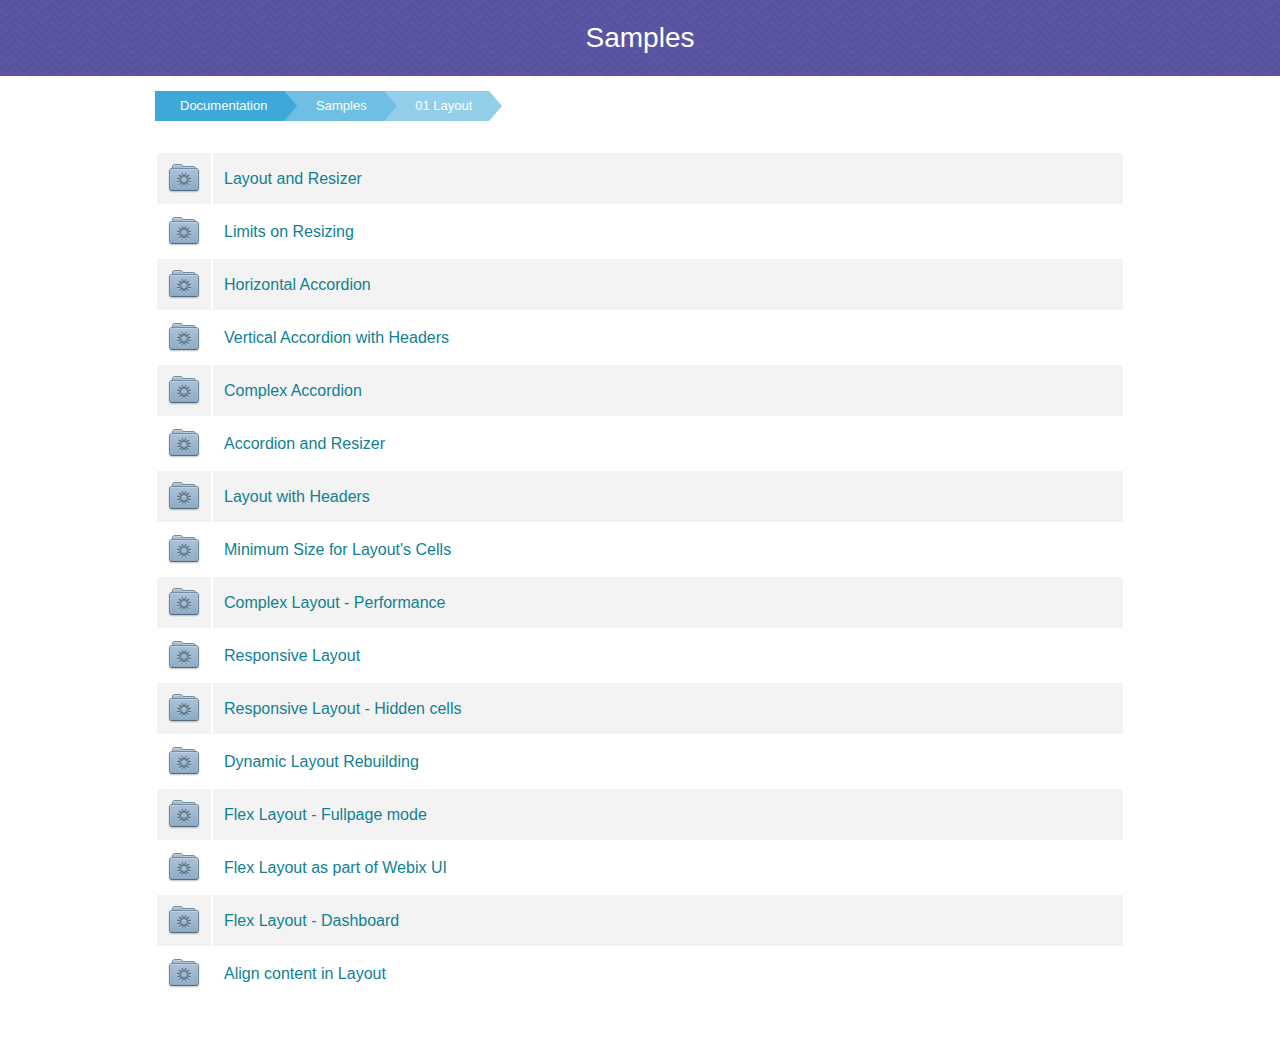
<file: DotNetCoreExample/DotNetCoreExample/wwwroot/webix/v4.0.16/samples/01_layout/index.html>
<!doctype html>
<html>
	<head>
		<link rel="stylesheet" type="text/css" href="../common/docs.css">
		<meta http-equiv="Content-Type" content="text/html; charset=utf-8">
		<meta name="viewport" content="initial-scale = 1.0" />
		<link href="/assets/favicon.ico" rel="shortcut icon" />
		<title>Webix Samples : layout</title>
	</head>
<body>
	<div class='abstop_header'>
		<div class='content_area'>
		&nbsp;
		</div>
	</div>
	<div class="page_header">
		<div class='page_inner_header'>
			<a href='http://webix.com'><div class='top_webix_logo'></div></a>
			Samples
		</div>
	</div>

	<div class="page_space">
	<div class="webixdoc_page webixdoc_start">
		<div id="webixContent" class='webixdoc_content'>
			<div class="webixdoc_content_inner">
				<div class="webixdoc_breadcrumb nav_breadcrumb">
					<a href="http://docs.webix.com/" class="webixdoc_back">Documentation</a>
					<a href="../index.html" class="webixdoc_back">Samples</a>
					<a href='../index.html' class='webixdoc_back'>01 Layout</a>
				</div>
				<table class='nav_table'>
								<tr>
				<td style='width:30px;'>
					<a href='01_resizer.html'><div class='nav_folder_img'>&nbsp;</div></a>
				</td><td> <a href='01_resizer.html'>Layout and Resizer</a> </td>
			</tr>
			<tr>
				<td style='width:30px;'>
					<a href='02_resize_limit.html'><div class='nav_folder_img'>&nbsp;</div></a>
				</td><td> <a href='02_resize_limit.html'>Limits on Resizing</a> </td>
			</tr>
			<tr>
				<td style='width:30px;'>
					<a href='03_header.html'><div class='nav_folder_img'>&nbsp;</div></a>
				</td><td> <a href='03_header.html'>Horizontal Accordion</a> </td>
			</tr>
			<tr>
				<td style='width:30px;'>
					<a href='04_header_vertical.html'><div class='nav_folder_img'>&nbsp;</div></a>
				</td><td> <a href='04_header_vertical.html'>Vertical Accordion with Headers</a> </td>
			</tr>
			<tr>
				<td style='width:30px;'>
					<a href='05_header_complex.html'><div class='nav_folder_img'>&nbsp;</div></a>
				</td><td> <a href='05_header_complex.html'>Complex Accordion</a> </td>
			</tr>
			<tr>
				<td style='width:30px;'>
					<a href='06_header_resize.html'><div class='nav_folder_img'>&nbsp;</div></a>
				</td><td> <a href='06_header_resize.html'>Accordion and Resizer</a> </td>
			</tr>
			<tr>
				<td style='width:30px;'>
					<a href='07_header_all.html'><div class='nav_folder_img'>&nbsp;</div></a>
				</td><td> <a href='07_header_all.html'>Layout with Headers</a> </td>
			</tr>
			<tr>
				<td style='width:30px;'>
					<a href='08_min_size.html'><div class='nav_folder_img'>&nbsp;</div></a>
				</td><td> <a href='08_min_size.html'>Minimum Size for Layout's Cells</a> </td>
			</tr>
			<tr>
				<td style='width:30px;'>
					<a href='10_performance.html'><div class='nav_folder_img'>&nbsp;</div></a>
				</td><td> <a href='10_performance.html'>Complex Layout - Performance</a> </td>
			</tr>
			<tr>
				<td style='width:30px;'>
					<a href='11_responsive.html'><div class='nav_folder_img'>&nbsp;</div></a>
				</td><td> <a href='11_responsive.html'>Responsive Layout</a> </td>
			</tr>
			<tr>
				<td style='width:30px;'>
					<a href='12_responsive_hidden.html'><div class='nav_folder_img'>&nbsp;</div></a>
				</td><td> <a href='12_responsive_hidden.html'>Responsive Layout - Hidden cells</a> </td>
			</tr>
			<tr>
				<td style='width:30px;'>
					<a href='13_reconfiguration.html'><div class='nav_folder_img'>&nbsp;</div></a>
				</td><td> <a href='13_reconfiguration.html'>Dynamic Layout Rebuilding</a> </td>
			</tr>
			<tr>
				<td style='width:30px;'>
					<a href='14_flex_top.html'><div class='nav_folder_img'>&nbsp;</div></a>
				</td><td> <a href='14_flex_top.html'>Flex Layout - Fullpage mode</a> </td>
			</tr>
			<tr>
				<td style='width:30px;'>
					<a href='15_flex_inner.html'><div class='nav_folder_img'>&nbsp;</div></a>
				</td><td> <a href='15_flex_inner.html'>Flex Layout as part of Webix UI</a> </td>
			</tr>
			<tr>
				<td style='width:30px;'>
					<a href='16_flex_dashboard.html'><div class='nav_folder_img'>&nbsp;</div></a>
				</td><td> <a href='16_flex_dashboard.html'>Flex Layout - Dashboard</a> </td>
			</tr>
			<tr>
				<td style='width:30px;'>
					<a href='17_align.html'><div class='nav_folder_img'>&nbsp;</div></a>
				</td><td> <a href='17_align.html'>Align content in Layout</a> </td>
			</tr>

				</table>
			</div>
		</div>


	</div>
	</div>



</body>
</html>
</file>
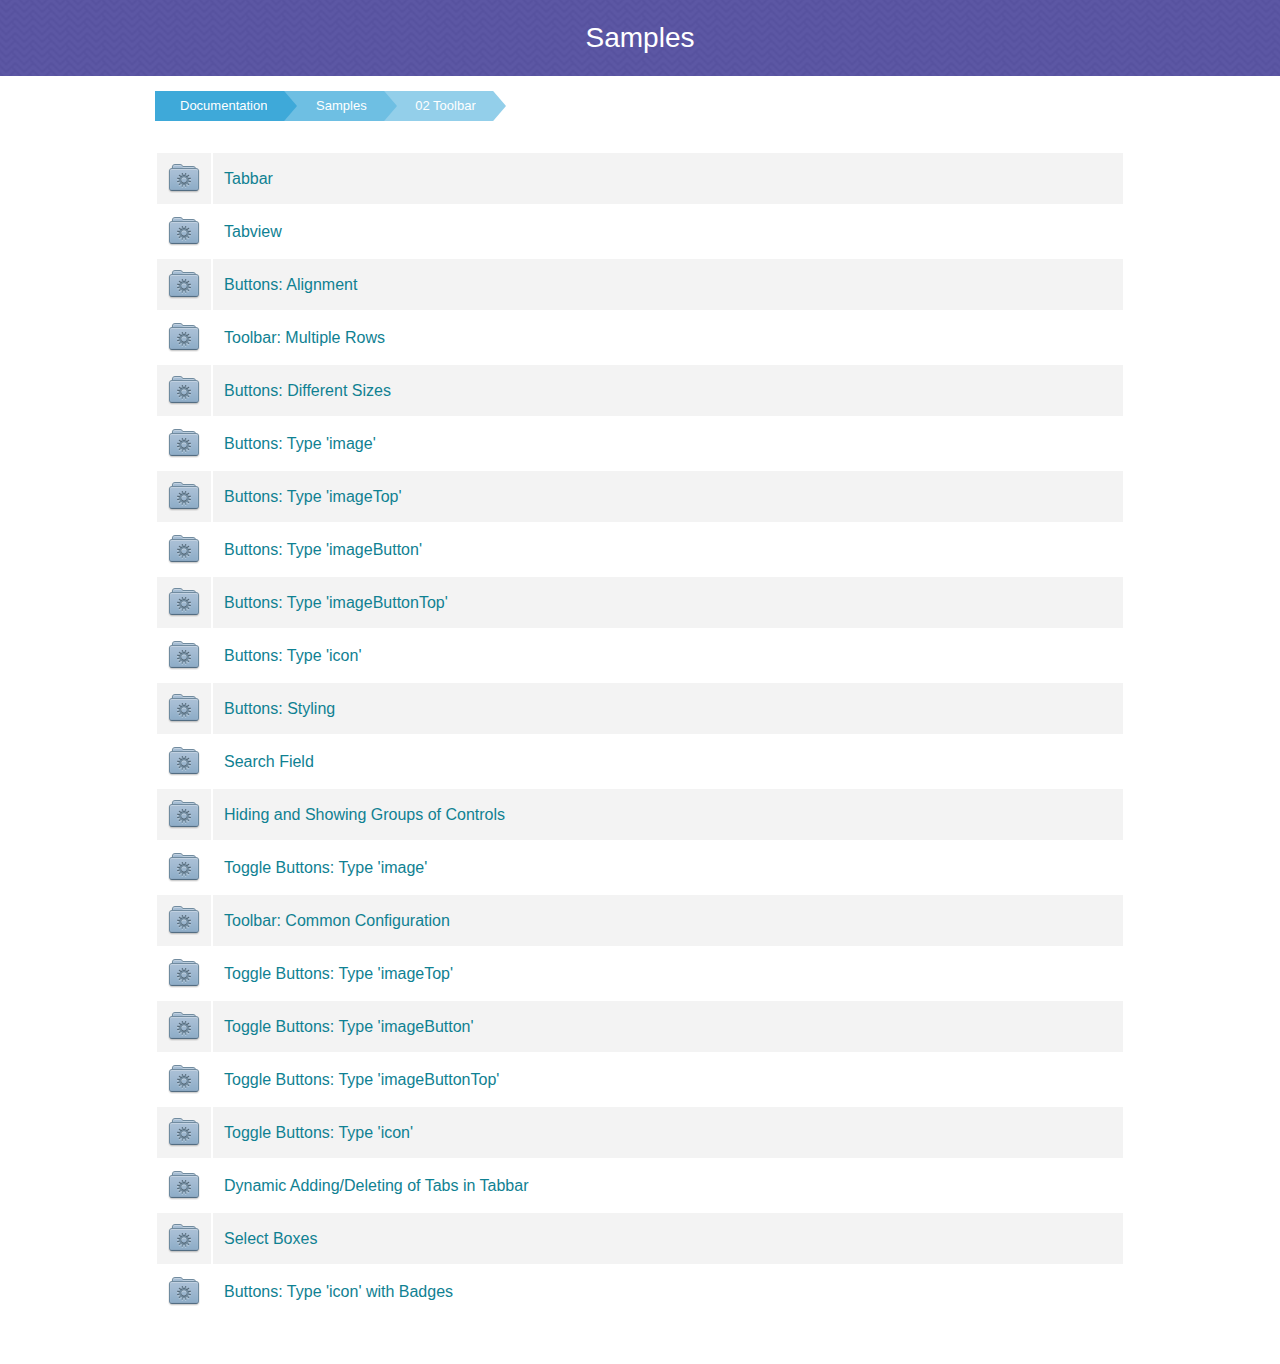
<file: DotNetCoreExample/DotNetCoreExample/wwwroot/webix/v4.0.16/samples/02_toolbar/index.html>
<!doctype html>
<html>
	<head>
		<link rel="stylesheet" type="text/css" href="../common/docs.css">
		<meta http-equiv="Content-Type" content="text/html; charset=utf-8">
		<meta name="viewport" content="initial-scale = 1.0" />
		<link href="/assets/favicon.ico" rel="shortcut icon" />
		<title>Webix Samples : toolbar</title>
	</head>
<body>
	<div class='abstop_header'>
		<div class='content_area'>
		&nbsp;
		</div>
	</div>
	<div class="page_header">
		<div class='page_inner_header'>
			<a href='http://webix.com'><div class='top_webix_logo'></div></a>
			Samples
		</div>
	</div>

	<div class="page_space">
	<div class="webixdoc_page webixdoc_start">
		<div id="webixContent" class='webixdoc_content'>
			<div class="webixdoc_content_inner">
				<div class="webixdoc_breadcrumb nav_breadcrumb">
					<a href="http://docs.webix.com/" class="webixdoc_back">Documentation</a>
					<a href="../index.html" class="webixdoc_back">Samples</a>
					<a href='../index.html' class='webixdoc_back'>02 Toolbar</a>
				</div>
				<table class='nav_table'>
								<tr>
				<td style='width:30px;'>
					<a href='02_tabbar.html'><div class='nav_folder_img'>&nbsp;</div></a>
				</td><td> <a href='02_tabbar.html'>Tabbar</a> </td>
			</tr>
			<tr>
				<td style='width:30px;'>
					<a href='03_tabview.html'><div class='nav_folder_img'>&nbsp;</div></a>
				</td><td> <a href='03_tabview.html'>Tabview</a> </td>
			</tr>
			<tr>
				<td style='width:30px;'>
					<a href='04_toolbar_align.html'><div class='nav_folder_img'>&nbsp;</div></a>
				</td><td> <a href='04_toolbar_align.html'>Buttons: Alignment</a> </td>
			</tr>
			<tr>
				<td style='width:30px;'>
					<a href='05_toolbar_lines.html'><div class='nav_folder_img'>&nbsp;</div></a>
				</td><td> <a href='05_toolbar_lines.html'>Toolbar: Multiple Rows</a> </td>
			</tr>
			<tr>
				<td style='width:30px;'>
					<a href='06_toolbar_button.html'><div class='nav_folder_img'>&nbsp;</div></a>
				</td><td> <a href='06_toolbar_button.html'>Buttons: Different Sizes</a> </td>
			</tr>
			<tr>
				<td style='width:30px;'>
					<a href='07_toolbar_image_button.html'><div class='nav_folder_img'>&nbsp;</div></a>
				</td><td> <a href='07_toolbar_image_button.html'>Buttons: Type 'image'</a> </td>
			</tr>
			<tr>
				<td style='width:30px;'>
					<a href='08_toolbar_topimage_button.html'><div class='nav_folder_img'>&nbsp;</div></a>
				</td><td> <a href='08_toolbar_topimage_button.html'>Buttons: Type 'imageTop'</a> </td>
			</tr>
			<tr>
				<td style='width:30px;'>
					<a href='09_toolbar_image_button_box.html'><div class='nav_folder_img'>&nbsp;</div></a>
				</td><td> <a href='09_toolbar_image_button_box.html'>Buttons: Type 'imageButton'</a> </td>
			</tr>
			<tr>
				<td style='width:30px;'>
					<a href='10_toolbar_topimage_button_box.html'><div class='nav_folder_img'>&nbsp;</div></a>
				</td><td> <a href='10_toolbar_topimage_button_box.html'>Buttons: Type 'imageButtonTop'</a> </td>
			</tr>
			<tr>
				<td style='width:30px;'>
					<a href='11_toolbar_icons.html'><div class='nav_folder_img'>&nbsp;</div></a>
				</td><td> <a href='11_toolbar_icons.html'>Buttons: Type 'icon'</a> </td>
			</tr>
			<tr>
				<td style='width:30px;'>
					<a href='12_styled_buttons.html'><div class='nav_folder_img'>&nbsp;</div></a>
				</td><td> <a href='12_styled_buttons.html'>Buttons: Styling</a> </td>
			</tr>
			<tr>
				<td style='width:30px;'>
					<a href='13_search_field.html'><div class='nav_folder_img'>&nbsp;</div></a>
				</td><td> <a href='13_search_field.html'>Search Field</a> </td>
			</tr>
			<tr>
				<td style='width:30px;'>
					<a href='14_batches.html'><div class='nav_folder_img'>&nbsp;</div></a>
				</td><td> <a href='14_batches.html'>Hiding and Showing Groups of Controls</a> </td>
			</tr>
			<tr>
				<td style='width:30px;'>
					<a href='14_toolbar_toggle.html'><div class='nav_folder_img'>&nbsp;</div></a>
				</td><td> <a href='14_toolbar_toggle.html'>Toggle Buttons: Type 'image'</a> </td>
			</tr>
			<tr>
				<td style='width:30px;'>
					<a href='15_common_config.html'><div class='nav_folder_img'>&nbsp;</div></a>
				</td><td> <a href='15_common_config.html'>Toolbar: Common Configuration</a> </td>
			</tr>
			<tr>
				<td style='width:30px;'>
					<a href='15_toolbar_topimage_toggle.html'><div class='nav_folder_img'>&nbsp;</div></a>
				</td><td> <a href='15_toolbar_topimage_toggle.html'>Toggle Buttons: Type 'imageTop'</a> </td>
			</tr>
			<tr>
				<td style='width:30px;'>
					<a href='16_toolbar_image_button_toggle.html'><div class='nav_folder_img'>&nbsp;</div></a>
				</td><td> <a href='16_toolbar_image_button_toggle.html'>Toggle Buttons: Type 'imageButton'</a> </td>
			</tr>
			<tr>
				<td style='width:30px;'>
					<a href='17_toolbar_topimage_button_toggle.html'><div class='nav_folder_img'>&nbsp;</div></a>
				</td><td> <a href='17_toolbar_topimage_button_toggle.html'>Toggle Buttons: Type 'imageButtonTop'</a> </td>
			</tr>
			<tr>
				<td style='width:30px;'>
					<a href='18_toolbar_toggle_icons.html'><div class='nav_folder_img'>&nbsp;</div></a>
				</td><td> <a href='18_toolbar_toggle_icons.html'>Toggle Buttons: Type 'icon'</a> </td>
			</tr>
			<tr>
				<td style='width:30px;'>
					<a href='19_tabs_on_the_go.html'><div class='nav_folder_img'>&nbsp;</div></a>
				</td><td> <a href='19_tabs_on_the_go.html'>Dynamic Adding/Deleting of Tabs in Tabbar</a> </td>
			</tr>
			<tr>
				<td style='width:30px;'>
					<a href='20_richselect.html'><div class='nav_folder_img'>&nbsp;</div></a>
				</td><td> <a href='20_richselect.html'>Select Boxes</a> </td>
			</tr>
			<tr>
				<td style='width:30px;'>
					<a href='21_toolbar_badges.html'><div class='nav_folder_img'>&nbsp;</div></a>
				</td><td> <a href='21_toolbar_badges.html'>Buttons: Type 'icon' with Badges</a> </td>
			</tr>

				</table>
			</div>
		</div>


	</div>
	</div>



</body>
</html>
</file>
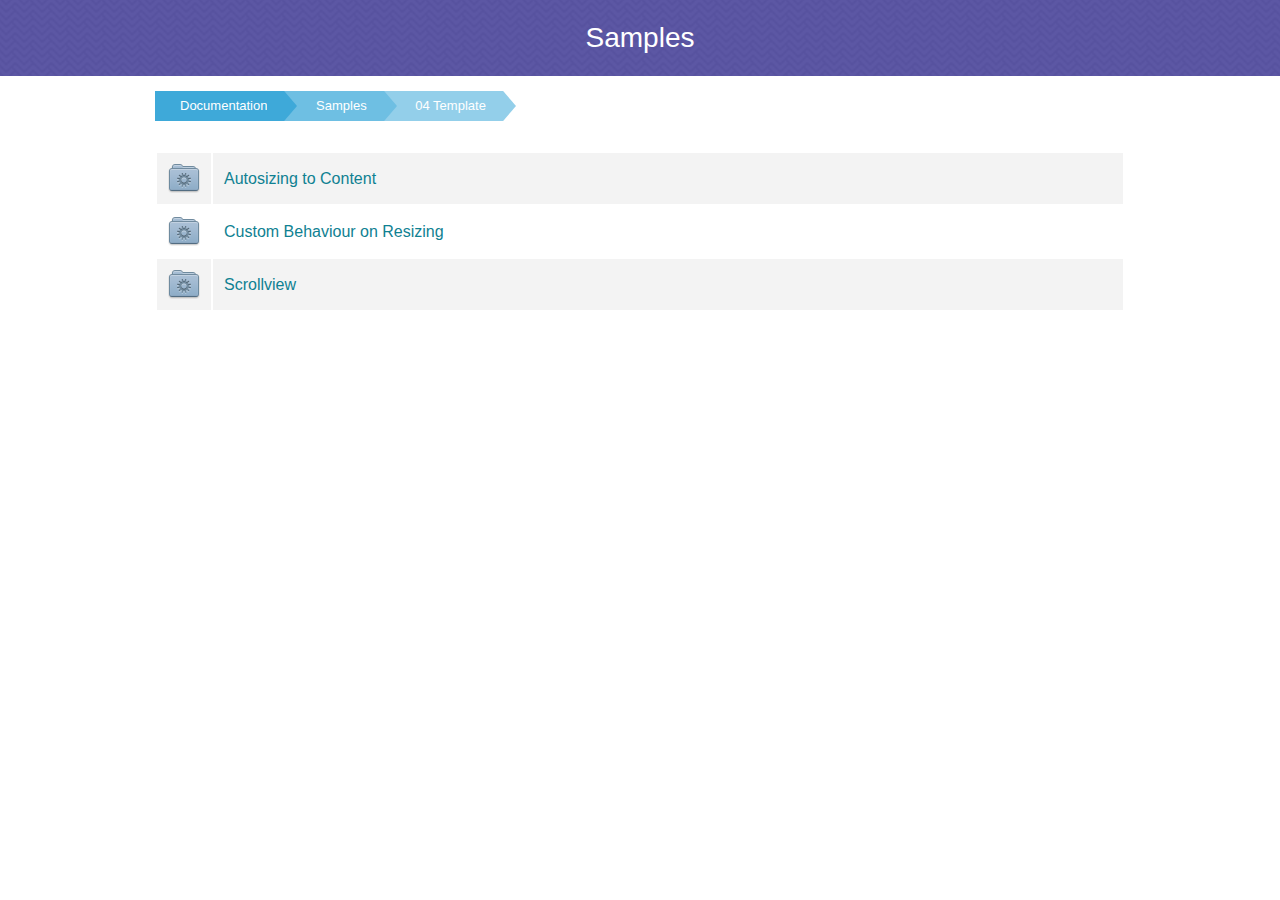
<file: DotNetCoreExample/DotNetCoreExample/wwwroot/webix/v4.0.16/samples/04_template/index.html>
<!doctype html>
<html>
	<head>
		<link rel="stylesheet" type="text/css" href="../common/docs.css">
		<meta http-equiv="Content-Type" content="text/html; charset=utf-8">
		<meta name="viewport" content="initial-scale = 1.0" />
		<link href="/assets/favicon.ico" rel="shortcut icon" />
		<title>Webix Samples : template</title>
	</head>
<body>
	<div class='abstop_header'>
		<div class='content_area'>
		&nbsp;
		</div>
	</div>
	<div class="page_header">
		<div class='page_inner_header'>
			<a href='http://webix.com'><div class='top_webix_logo'></div></a>
			Samples
		</div>
	</div>

	<div class="page_space">
	<div class="webixdoc_page webixdoc_start">
		<div id="webixContent" class='webixdoc_content'>
			<div class="webixdoc_content_inner">
				<div class="webixdoc_breadcrumb nav_breadcrumb">
					<a href="http://docs.webix.com/" class="webixdoc_back">Documentation</a>
					<a href="../index.html" class="webixdoc_back">Samples</a>
					<a href='../index.html' class='webixdoc_back'>04 Template</a>
				</div>
				<table class='nav_table'>
								<tr>
				<td style='width:30px;'>
					<a href='02_autoheight.html'><div class='nav_folder_img'>&nbsp;</div></a>
				</td><td> <a href='02_autoheight.html'>Autosizing to Content</a> </td>
			</tr>
			<tr>
				<td style='width:30px;'>
					<a href='03_ui_inside.html'><div class='nav_folder_img'>&nbsp;</div></a>
				</td><td> <a href='03_ui_inside.html'>Custom Behaviour on Resizing</a> </td>
			</tr>
			<tr>
				<td style='width:30px;'>
					<a href='10_scrollview.html'><div class='nav_folder_img'>&nbsp;</div></a>
				</td><td> <a href='10_scrollview.html'>Scrollview</a> </td>
			</tr>

				</table>
			</div>
		</div>


	</div>
	</div>



</body>
</html>
</file>
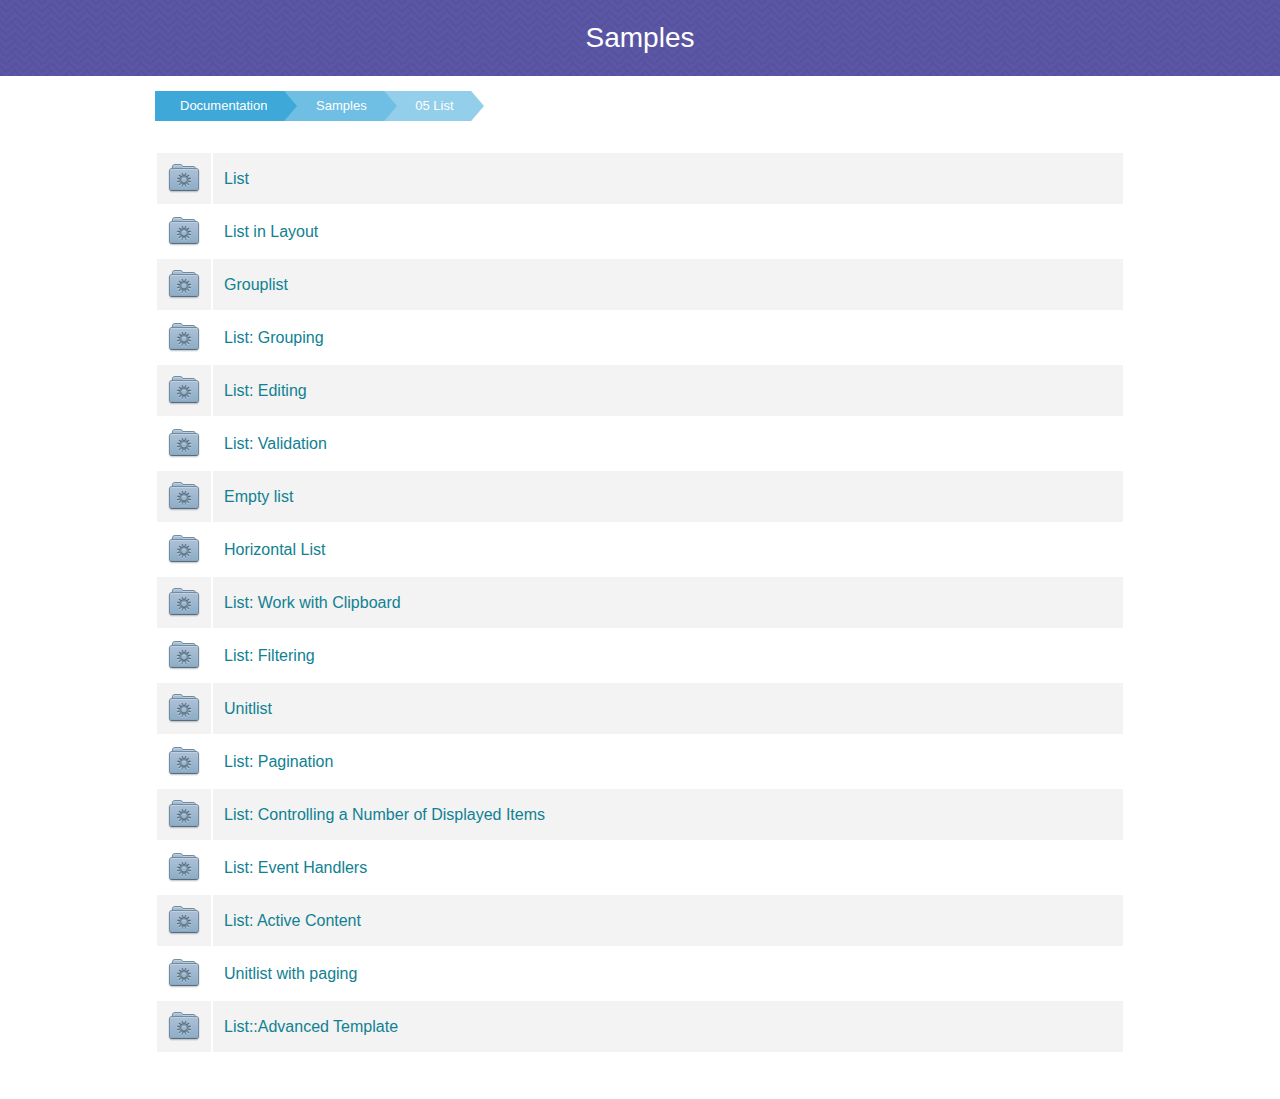
<file: DotNetCoreExample/DotNetCoreExample/wwwroot/webix/v4.0.16/samples/05_list/index.html>
<!doctype html>
<html>
	<head>
		<link rel="stylesheet" type="text/css" href="../common/docs.css">
		<meta http-equiv="Content-Type" content="text/html; charset=utf-8">
		<meta name="viewport" content="initial-scale = 1.0" />
		<link href="/assets/favicon.ico" rel="shortcut icon" />
		<title>Webix Samples : list</title>
	</head>
<body>
	<div class='abstop_header'>
		<div class='content_area'>
		&nbsp;
		</div>
	</div>
	<div class="page_header">
		<div class='page_inner_header'>
			<a href='http://webix.com'><div class='top_webix_logo'></div></a>
			Samples
		</div>
	</div>

	<div class="page_space">
	<div class="webixdoc_page webixdoc_start">
		<div id="webixContent" class='webixdoc_content'>
			<div class="webixdoc_content_inner">
				<div class="webixdoc_breadcrumb nav_breadcrumb">
					<a href="http://docs.webix.com/" class="webixdoc_back">Documentation</a>
					<a href="../index.html" class="webixdoc_back">Samples</a>
					<a href='../index.html' class='webixdoc_back'>05 List</a>
				</div>
				<table class='nav_table'>
								<tr>
				<td style='width:30px;'>
					<a href='01_list.html'><div class='nav_folder_img'>&nbsp;</div></a>
				</td><td> <a href='01_list.html'>List</a> </td>
			</tr>
			<tr>
				<td style='width:30px;'>
					<a href='02_list_layout.html'><div class='nav_folder_img'>&nbsp;</div></a>
				</td><td> <a href='02_list_layout.html'>List in Layout</a> </td>
			</tr>
			<tr>
				<td style='width:30px;'>
					<a href='03_group_list.html'><div class='nav_folder_img'>&nbsp;</div></a>
				</td><td> <a href='03_group_list.html'>Grouplist</a> </td>
			</tr>
			<tr>
				<td style='width:30px;'>
					<a href='04_list_grouping.html'><div class='nav_folder_img'>&nbsp;</div></a>
				</td><td> <a href='04_list_grouping.html'>List: Grouping</a> </td>
			</tr>
			<tr>
				<td style='width:30px;'>
					<a href='05_editable.html'><div class='nav_folder_img'>&nbsp;</div></a>
				</td><td> <a href='05_editable.html'>List: Editing</a> </td>
			</tr>
			<tr>
				<td style='width:30px;'>
					<a href='06_validation.html'><div class='nav_folder_img'>&nbsp;</div></a>
				</td><td> <a href='06_validation.html'>List: Validation</a> </td>
			</tr>
			<tr>
				<td style='width:30px;'>
					<a href='07_empty_list.html'><div class='nav_folder_img'>&nbsp;</div></a>
				</td><td> <a href='07_empty_list.html'>Empty list</a> </td>
			</tr>
			<tr>
				<td style='width:30px;'>
					<a href='08_xlist.html'><div class='nav_folder_img'>&nbsp;</div></a>
				</td><td> <a href='08_xlist.html'>Horizontal List</a> </td>
			</tr>
			<tr>
				<td style='width:30px;'>
					<a href='09_copypaste.html'><div class='nav_folder_img'>&nbsp;</div></a>
				</td><td> <a href='09_copypaste.html'>List: Work with Clipboard</a> </td>
			</tr>
			<tr>
				<td style='width:30px;'>
					<a href='10_filtering.html'><div class='nav_folder_img'>&nbsp;</div></a>
				</td><td> <a href='10_filtering.html'>List: Filtering</a> </td>
			</tr>
			<tr>
				<td style='width:30px;'>
					<a href='11_unitlist.html'><div class='nav_folder_img'>&nbsp;</div></a>
				</td><td> <a href='11_unitlist.html'>Unitlist</a> </td>
			</tr>
			<tr>
				<td style='width:30px;'>
					<a href='12_paging.html'><div class='nav_folder_img'>&nbsp;</div></a>
				</td><td> <a href='12_paging.html'>List: Pagination</a> </td>
			</tr>
			<tr>
				<td style='width:30px;'>
					<a href='13_ycount.html'><div class='nav_folder_img'>&nbsp;</div></a>
				</td><td> <a href='13_ycount.html'>List: Controlling a Number of Displayed Items</a> </td>
			</tr>
			<tr>
				<td style='width:30px;'>
					<a href='14_custom_handlers.html'><div class='nav_folder_img'>&nbsp;</div></a>
				</td><td> <a href='14_custom_handlers.html'>List: Event Handlers</a> </td>
			</tr>
			<tr>
				<td style='width:30px;'>
					<a href='15_active_content.html'><div class='nav_folder_img'>&nbsp;</div></a>
				</td><td> <a href='15_active_content.html'>List: Active Content</a> </td>
			</tr>
			<tr>
				<td style='width:30px;'>
					<a href='16_unitlist_pager.html'><div class='nav_folder_img'>&nbsp;</div></a>
				</td><td> <a href='16_unitlist_pager.html'>Unitlist with paging</a> </td>
			</tr>
			<tr>
				<td style='width:30px;'>
					<a href='17_advanced_template.html'><div class='nav_folder_img'>&nbsp;</div></a>
				</td><td> <a href='17_advanced_template.html'>List::Advanced Template</a> </td>
			</tr>

				</table>
			</div>
		</div>


	</div>
	</div>



</body>
</html>
</file>
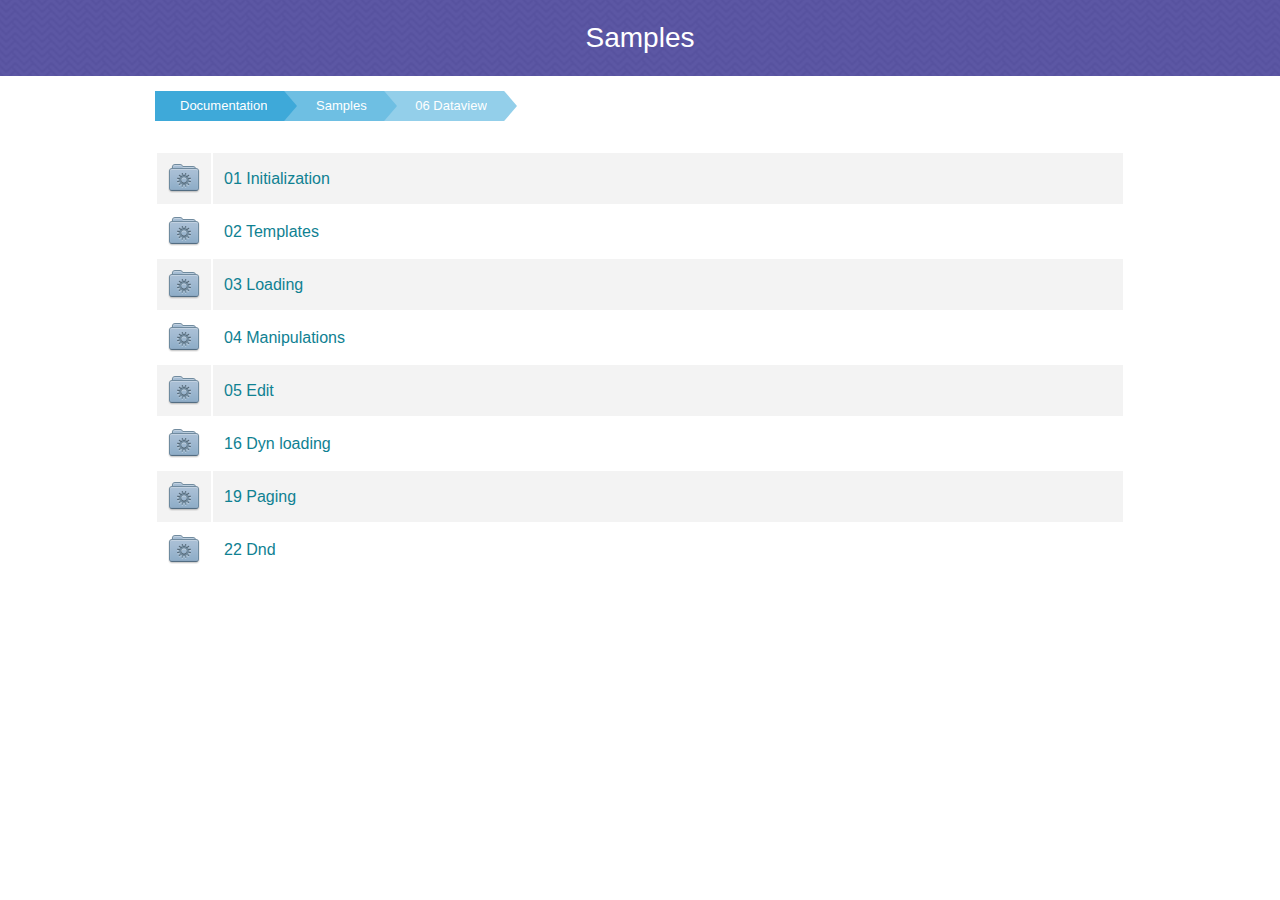
<file: DotNetCoreExample/DotNetCoreExample/wwwroot/webix/v4.0.16/samples/06_dataview/index.html>
<!doctype html>
<html>
	<head>
		<link rel="stylesheet" type="text/css" href="../common/docs.css">
		<meta http-equiv="Content-Type" content="text/html; charset=utf-8">
		<meta name="viewport" content="initial-scale = 1.0" />
		<link href="/assets/favicon.ico" rel="shortcut icon" />
		<title>Webix Samples : dataview</title>
	</head>
<body>
	<div class='abstop_header'>
		<div class='content_area'>
		&nbsp;
		</div>
	</div>
	<div class="page_header">
		<div class='page_inner_header'>
			<a href='http://webix.com'><div class='top_webix_logo'></div></a>
			Samples
		</div>
	</div>

	<div class="page_space">
	<div class="webixdoc_page webixdoc_start">
		<div id="webixContent" class='webixdoc_content'>
			<div class="webixdoc_content_inner">
				<div class="webixdoc_breadcrumb nav_breadcrumb">
					<a href="http://docs.webix.com/" class="webixdoc_back">Documentation</a>
					<a href="../index.html" class="webixdoc_back">Samples</a>
					<a href='../index.html' class='webixdoc_back'>06 Dataview</a>
				</div>
				<table class='nav_table'>
								<tr>
				<td style='width:30px;'>
					<a href='01_initialization/index.html'><div class='nav_folder_img'>&nbsp;</div></a>
				</td><td> <a href='01_initialization/index.html'>01 Initialization</a> </td>
			</tr>
			<tr>
				<td style='width:30px;'>
					<a href='02_templates/index.html'><div class='nav_folder_img'>&nbsp;</div></a>
				</td><td> <a href='02_templates/index.html'>02 Templates</a> </td>
			</tr>
			<tr>
				<td style='width:30px;'>
					<a href='03_loading/index.html'><div class='nav_folder_img'>&nbsp;</div></a>
				</td><td> <a href='03_loading/index.html'>03 Loading</a> </td>
			</tr>
			<tr>
				<td style='width:30px;'>
					<a href='04_manipulations/index.html'><div class='nav_folder_img'>&nbsp;</div></a>
				</td><td> <a href='04_manipulations/index.html'>04 Manipulations</a> </td>
			</tr>
			<tr>
				<td style='width:30px;'>
					<a href='05_edit/index.html'><div class='nav_folder_img'>&nbsp;</div></a>
				</td><td> <a href='05_edit/index.html'>05 Edit</a> </td>
			</tr>
			<tr>
				<td style='width:30px;'>
					<a href='16_dyn_loading/index.html'><div class='nav_folder_img'>&nbsp;</div></a>
				</td><td> <a href='16_dyn_loading/index.html'>16 Dyn loading</a> </td>
			</tr>
			<tr>
				<td style='width:30px;'>
					<a href='19_paging/index.html'><div class='nav_folder_img'>&nbsp;</div></a>
				</td><td> <a href='19_paging/index.html'>19 Paging</a> </td>
			</tr>
			<tr>
				<td style='width:30px;'>
					<a href='22_dnd/index.html'><div class='nav_folder_img'>&nbsp;</div></a>
				</td><td> <a href='22_dnd/index.html'>22 Dnd</a> </td>
			</tr>

				</table>
			</div>
		</div>


	</div>
	</div>



</body>
</html>
</file>
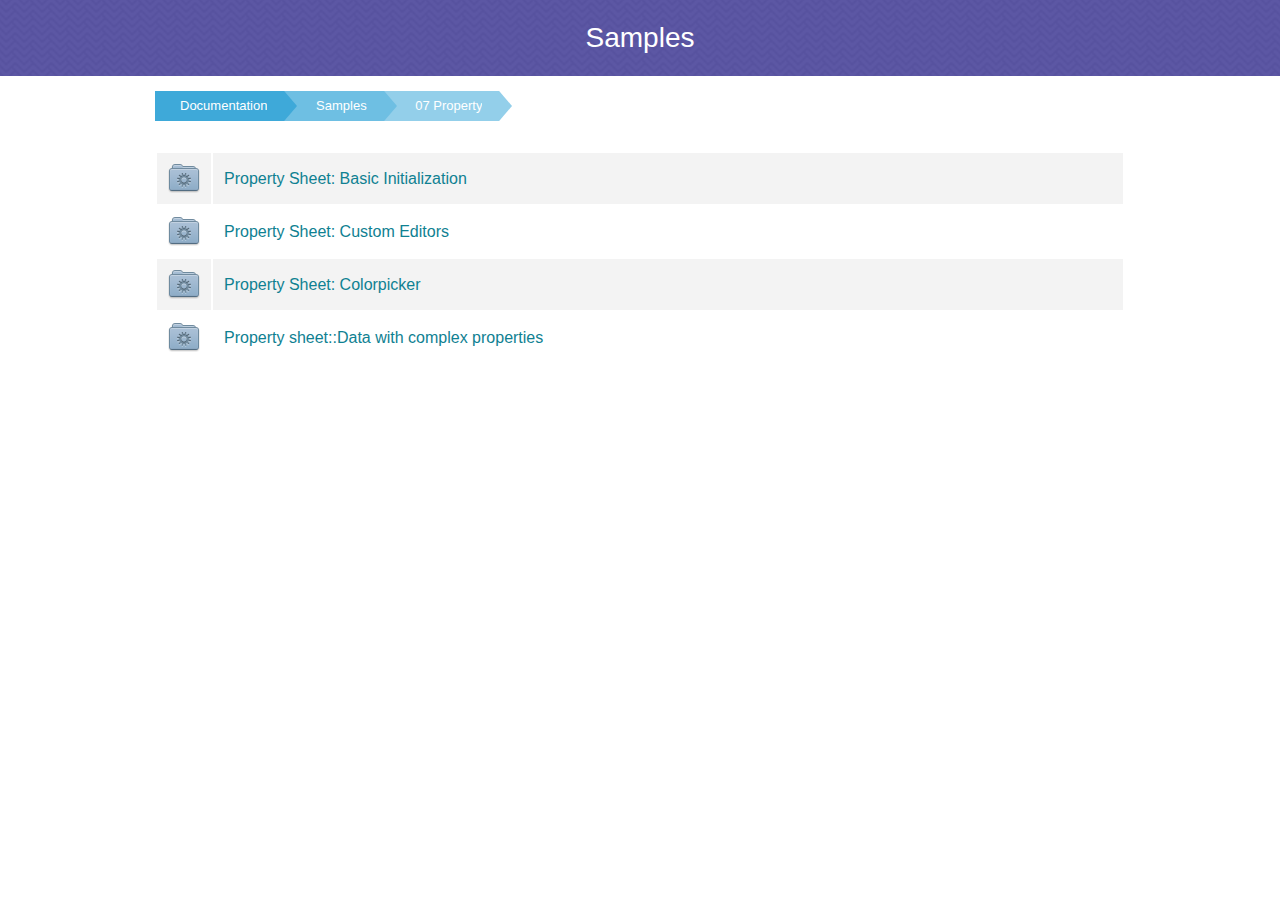
<file: DotNetCoreExample/DotNetCoreExample/wwwroot/webix/v4.0.16/samples/07_property/index.html>
<!doctype html>
<html>
	<head>
		<link rel="stylesheet" type="text/css" href="../common/docs.css">
		<meta http-equiv="Content-Type" content="text/html; charset=utf-8">
		<meta name="viewport" content="initial-scale = 1.0" />
		<link href="/assets/favicon.ico" rel="shortcut icon" />
		<title>Webix Samples : property</title>
	</head>
<body>
	<div class='abstop_header'>
		<div class='content_area'>
		&nbsp;
		</div>
	</div>
	<div class="page_header">
		<div class='page_inner_header'>
			<a href='http://webix.com'><div class='top_webix_logo'></div></a>
			Samples
		</div>
	</div>

	<div class="page_space">
	<div class="webixdoc_page webixdoc_start">
		<div id="webixContent" class='webixdoc_content'>
			<div class="webixdoc_content_inner">
				<div class="webixdoc_breadcrumb nav_breadcrumb">
					<a href="http://docs.webix.com/" class="webixdoc_back">Documentation</a>
					<a href="../index.html" class="webixdoc_back">Samples</a>
					<a href='../index.html' class='webixdoc_back'>07 Property</a>
				</div>
				<table class='nav_table'>
								<tr>
				<td style='width:30px;'>
					<a href='01_init.html'><div class='nav_folder_img'>&nbsp;</div></a>
				</td><td> <a href='01_init.html'>Property Sheet: Basic Initialization</a> </td>
			</tr>
			<tr>
				<td style='width:30px;'>
					<a href='02_custom_checkbox.html'><div class='nav_folder_img'>&nbsp;</div></a>
				</td><td> <a href='02_custom_checkbox.html'>Property Sheet: Custom Editors</a> </td>
			</tr>
			<tr>
				<td style='width:30px;'>
					<a href='03_colorpicker.html'><div class='nav_folder_img'>&nbsp;</div></a>
				</td><td> <a href='03_colorpicker.html'>Property Sheet: Colorpicker </a> </td>
			</tr>
			<tr>
				<td style='width:30px;'>
					<a href='04_complex_values.html'><div class='nav_folder_img'>&nbsp;</div></a>
				</td><td> <a href='04_complex_values.html'>Property sheet::Data with complex properties</a> </td>
			</tr>

				</table>
			</div>
		</div>


	</div>
	</div>



</body>
</html>
</file>
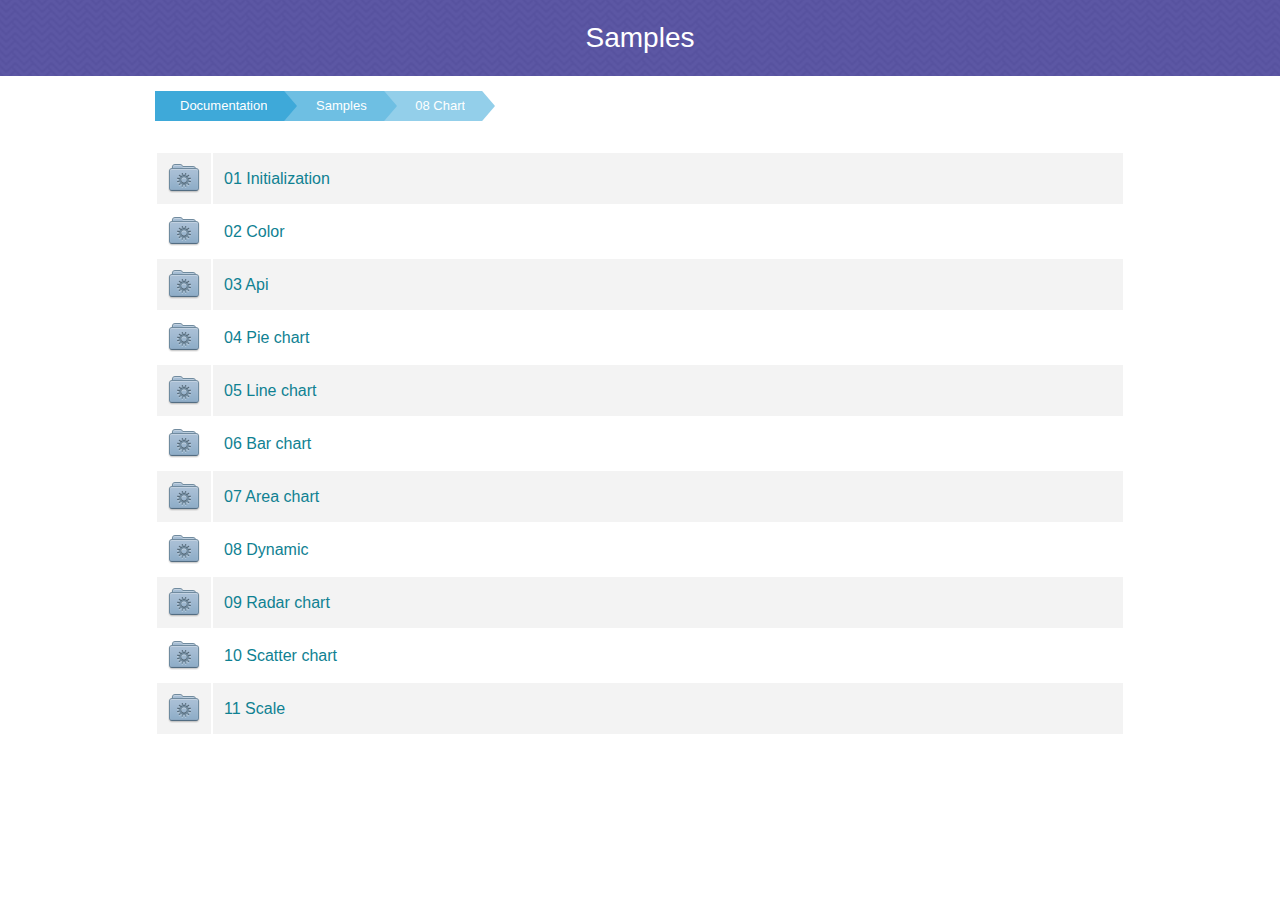
<file: DotNetCoreExample/DotNetCoreExample/wwwroot/webix/v4.0.16/samples/08_chart/index.html>
<!doctype html>
<html>
	<head>
		<link rel="stylesheet" type="text/css" href="../common/docs.css">
		<meta http-equiv="Content-Type" content="text/html; charset=utf-8">
		<meta name="viewport" content="initial-scale = 1.0" />
		<link href="/assets/favicon.ico" rel="shortcut icon" />
		<title>Webix Samples : chart</title>
	</head>
<body>
	<div class='abstop_header'>
		<div class='content_area'>
		&nbsp;
		</div>
	</div>
	<div class="page_header">
		<div class='page_inner_header'>
			<a href='http://webix.com'><div class='top_webix_logo'></div></a>
			Samples
		</div>
	</div>

	<div class="page_space">
	<div class="webixdoc_page webixdoc_start">
		<div id="webixContent" class='webixdoc_content'>
			<div class="webixdoc_content_inner">
				<div class="webixdoc_breadcrumb nav_breadcrumb">
					<a href="http://docs.webix.com/" class="webixdoc_back">Documentation</a>
					<a href="../index.html" class="webixdoc_back">Samples</a>
					<a href='../index.html' class='webixdoc_back'>08 Chart</a>
				</div>
				<table class='nav_table'>
								<tr>
				<td style='width:30px;'>
					<a href='01_initialization/index.html'><div class='nav_folder_img'>&nbsp;</div></a>
				</td><td> <a href='01_initialization/index.html'>01 Initialization</a> </td>
			</tr>
			<tr>
				<td style='width:30px;'>
					<a href='02_color/index.html'><div class='nav_folder_img'>&nbsp;</div></a>
				</td><td> <a href='02_color/index.html'>02 Color</a> </td>
			</tr>
			<tr>
				<td style='width:30px;'>
					<a href='03_api/index.html'><div class='nav_folder_img'>&nbsp;</div></a>
				</td><td> <a href='03_api/index.html'>03 Api</a> </td>
			</tr>
			<tr>
				<td style='width:30px;'>
					<a href='04_pie_chart/index.html'><div class='nav_folder_img'>&nbsp;</div></a>
				</td><td> <a href='04_pie_chart/index.html'>04 Pie chart</a> </td>
			</tr>
			<tr>
				<td style='width:30px;'>
					<a href='05_line_chart/index.html'><div class='nav_folder_img'>&nbsp;</div></a>
				</td><td> <a href='05_line_chart/index.html'>05 Line chart</a> </td>
			</tr>
			<tr>
				<td style='width:30px;'>
					<a href='06_bar_chart/index.html'><div class='nav_folder_img'>&nbsp;</div></a>
				</td><td> <a href='06_bar_chart/index.html'>06 Bar chart</a> </td>
			</tr>
			<tr>
				<td style='width:30px;'>
					<a href='07_area_chart/index.html'><div class='nav_folder_img'>&nbsp;</div></a>
				</td><td> <a href='07_area_chart/index.html'>07 Area chart</a> </td>
			</tr>
			<tr>
				<td style='width:30px;'>
					<a href='08_dynamic/index.html'><div class='nav_folder_img'>&nbsp;</div></a>
				</td><td> <a href='08_dynamic/index.html'>08 Dynamic</a> </td>
			</tr>
			<tr>
				<td style='width:30px;'>
					<a href='09_radar_chart/index.html'><div class='nav_folder_img'>&nbsp;</div></a>
				</td><td> <a href='09_radar_chart/index.html'>09 Radar chart</a> </td>
			</tr>
			<tr>
				<td style='width:30px;'>
					<a href='10_scatter_chart/index.html'><div class='nav_folder_img'>&nbsp;</div></a>
				</td><td> <a href='10_scatter_chart/index.html'>10 Scatter chart</a> </td>
			</tr>
			<tr>
				<td style='width:30px;'>
					<a href='11_scale/index.html'><div class='nav_folder_img'>&nbsp;</div></a>
				</td><td> <a href='11_scale/index.html'>11 Scale</a> </td>
			</tr>

				</table>
			</div>
		</div>


	</div>
	</div>



</body>
</html>
</file>
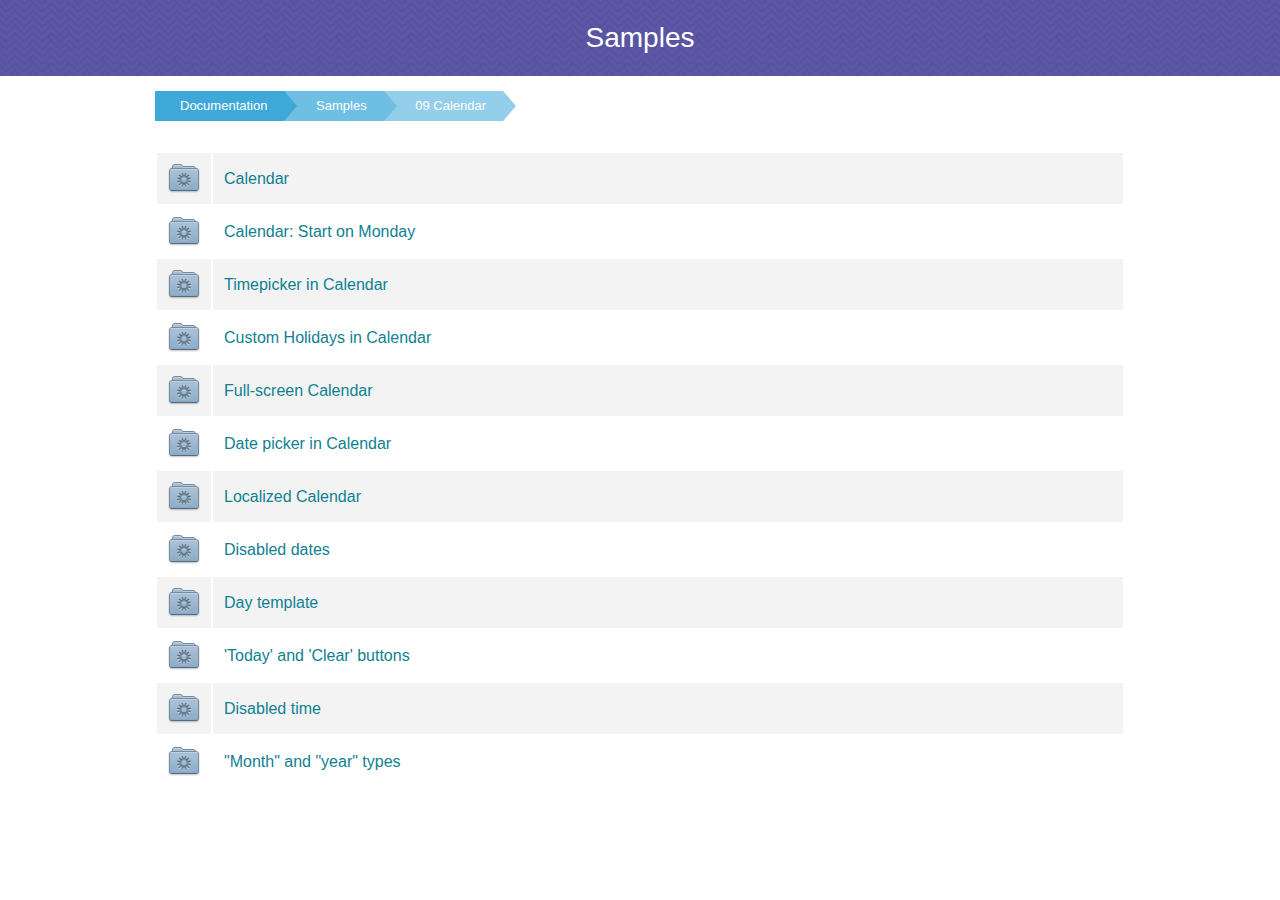
<file: DotNetCoreExample/DotNetCoreExample/wwwroot/webix/v4.0.16/samples/09_calendar/index.html>
<!doctype html>
<html>
	<head>
		<link rel="stylesheet" type="text/css" href="../common/docs.css">
		<meta http-equiv="Content-Type" content="text/html; charset=utf-8">
		<meta name="viewport" content="initial-scale = 1.0" />
		<link href="/assets/favicon.ico" rel="shortcut icon" />
		<title>Webix Samples : calendar</title>
	</head>
<body>
	<div class='abstop_header'>
		<div class='content_area'>
		&nbsp;
		</div>
	</div>
	<div class="page_header">
		<div class='page_inner_header'>
			<a href='http://webix.com'><div class='top_webix_logo'></div></a>
			Samples
		</div>
	</div>

	<div class="page_space">
	<div class="webixdoc_page webixdoc_start">
		<div id="webixContent" class='webixdoc_content'>
			<div class="webixdoc_content_inner">
				<div class="webixdoc_breadcrumb nav_breadcrumb">
					<a href="http://docs.webix.com/" class="webixdoc_back">Documentation</a>
					<a href="../index.html" class="webixdoc_back">Samples</a>
					<a href='../index.html' class='webixdoc_back'>09 Calendar</a>
				</div>
				<table class='nav_table'>
								<tr>
				<td style='width:30px;'>
					<a href='01_init.html'><div class='nav_folder_img'>&nbsp;</div></a>
				</td><td> <a href='01_init.html'>Calendar</a> </td>
			</tr>
			<tr>
				<td style='width:30px;'>
					<a href='02_start_date.html'><div class='nav_folder_img'>&nbsp;</div></a>
				</td><td> <a href='02_start_date.html'>Calendar: Start on Monday</a> </td>
			</tr>
			<tr>
				<td style='width:30px;'>
					<a href='03_timepicker.html'><div class='nav_folder_img'>&nbsp;</div></a>
				</td><td> <a href='03_timepicker.html'>Timepicker in Calendar</a> </td>
			</tr>
			<tr>
				<td style='width:30px;'>
					<a href='04_custom_holidays.html'><div class='nav_folder_img'>&nbsp;</div></a>
				</td><td> <a href='04_custom_holidays.html'>Custom Holidays in Calendar</a> </td>
			</tr>
			<tr>
				<td style='width:30px;'>
					<a href='05_fullscreen.html'><div class='nav_folder_img'>&nbsp;</div></a>
				</td><td> <a href='05_fullscreen.html'>Full-screen Calendar</a> </td>
			</tr>
			<tr>
				<td style='width:30px;'>
					<a href='06_datepicker.html'><div class='nav_folder_img'>&nbsp;</div></a>
				</td><td> <a href='06_datepicker.html'>Date picker in Calendar</a> </td>
			</tr>
			<tr>
				<td style='width:30px;'>
					<a href='07_calendar_localized.html'><div class='nav_folder_img'>&nbsp;</div></a>
				</td><td> <a href='07_calendar_localized.html'>Localized Calendar</a> </td>
			</tr>
			<tr>
				<td style='width:30px;'>
					<a href='08_disabled_dates.html'><div class='nav_folder_img'>&nbsp;</div></a>
				</td><td> <a href='08_disabled_dates.html'>Disabled dates</a> </td>
			</tr>
			<tr>
				<td style='width:30px;'>
					<a href='09_day_template.html'><div class='nav_folder_img'>&nbsp;</div></a>
				</td><td> <a href='09_day_template.html'>Day template</a> </td>
			</tr>
			<tr>
				<td style='width:30px;'>
					<a href='10_icons.html'><div class='nav_folder_img'>&nbsp;</div></a>
				</td><td> <a href='10_icons.html'>'Today' and 'Clear' buttons</a> </td>
			</tr>
			<tr>
				<td style='width:30px;'>
					<a href='11_disabled_time.html'><div class='nav_folder_img'>&nbsp;</div></a>
				</td><td> <a href='11_disabled_time.html'>Disabled time</a> </td>
			</tr>
			<tr>
				<td style='width:30px;'>
					<a href='12_month_year.html'><div class='nav_folder_img'>&nbsp;</div></a>
				</td><td> <a href='12_month_year.html'>"Month" and "year" types</a> </td>
			</tr>

				</table>
			</div>
		</div>


	</div>
	</div>



</body>
</html>
</file>
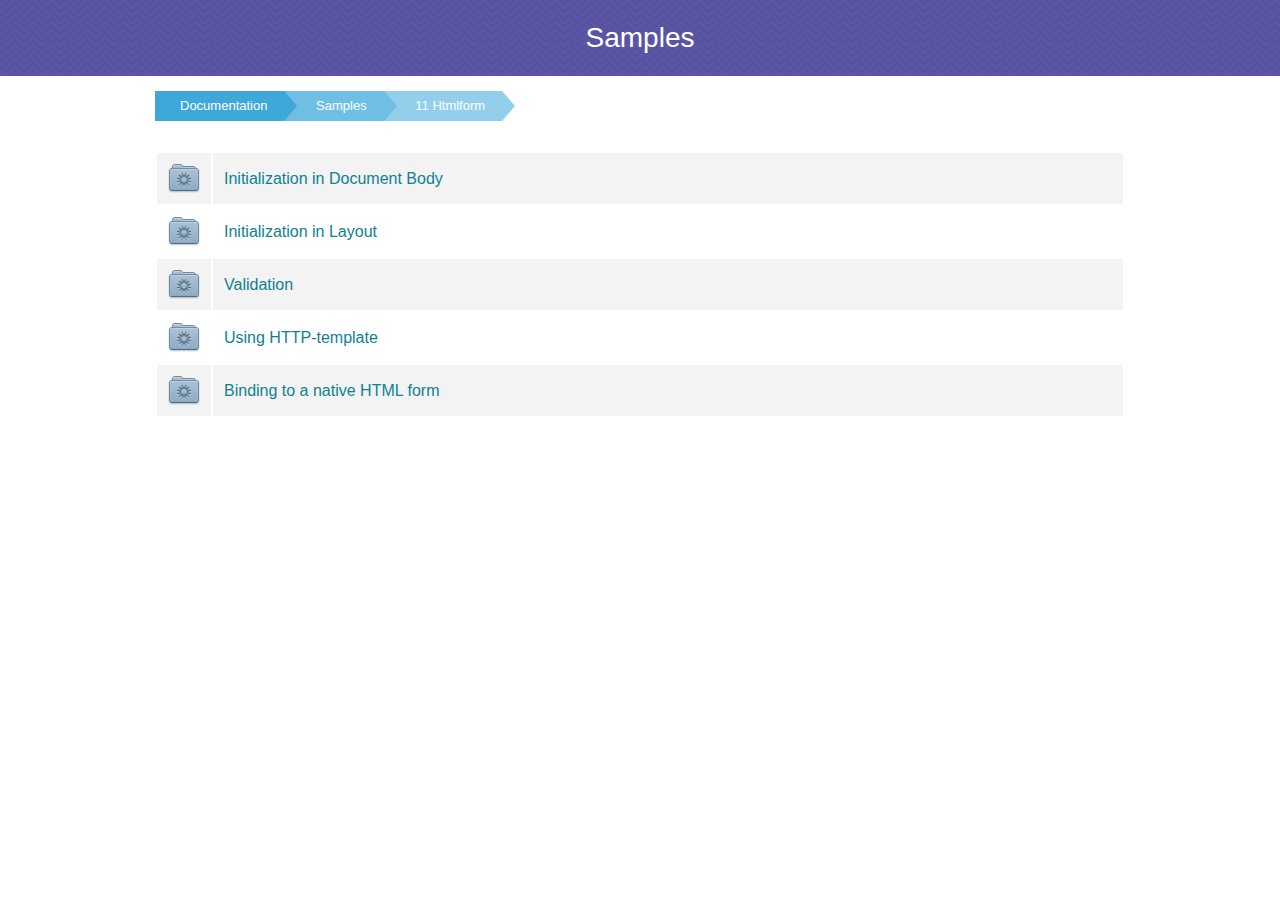
<file: DotNetCoreExample/DotNetCoreExample/wwwroot/webix/v4.0.16/samples/11_htmlform/index.html>
<!doctype html>
<html>
	<head>
		<link rel="stylesheet" type="text/css" href="../common/docs.css">
		<meta http-equiv="Content-Type" content="text/html; charset=utf-8">
		<meta name="viewport" content="initial-scale = 1.0" />
		<link href="/assets/favicon.ico" rel="shortcut icon" />
		<title>Webix Samples : htmlform</title>
	</head>
<body>
	<div class='abstop_header'>
		<div class='content_area'>
		&nbsp;
		</div>
	</div>
	<div class="page_header">
		<div class='page_inner_header'>
			<a href='http://webix.com'><div class='top_webix_logo'></div></a>
			Samples
		</div>
	</div>

	<div class="page_space">
	<div class="webixdoc_page webixdoc_start">
		<div id="webixContent" class='webixdoc_content'>
			<div class="webixdoc_content_inner">
				<div class="webixdoc_breadcrumb nav_breadcrumb">
					<a href="http://docs.webix.com/" class="webixdoc_back">Documentation</a>
					<a href="../index.html" class="webixdoc_back">Samples</a>
					<a href='../index.html' class='webixdoc_back'>11 Htmlform</a>
				</div>
				<table class='nav_table'>
								<tr>
				<td style='width:30px;'>
					<a href='01_htmlform_body.html'><div class='nav_folder_img'>&nbsp;</div></a>
				</td><td> <a href='01_htmlform_body.html'>Initialization in Document Body</a> </td>
			</tr>
			<tr>
				<td style='width:30px;'>
					<a href='02_htmlform_layout.html'><div class='nav_folder_img'>&nbsp;</div></a>
				</td><td> <a href='02_htmlform_layout.html'>Initialization in Layout</a> </td>
			</tr>
			<tr>
				<td style='width:30px;'>
					<a href='03_htmlform_validation.html'><div class='nav_folder_img'>&nbsp;</div></a>
				</td><td> <a href='03_htmlform_validation.html'>Validation</a> </td>
			</tr>
			<tr>
				<td style='width:30px;'>
					<a href='04_htmlform_http.html'><div class='nav_folder_img'>&nbsp;</div></a>
				</td><td> <a href='04_htmlform_http.html'>Using HTTP-template</a> </td>
			</tr>
			<tr>
				<td style='width:30px;'>
					<a href='05_htmlform_binding.html'><div class='nav_folder_img'>&nbsp;</div></a>
				</td><td> <a href='05_htmlform_binding.html'>Binding to a native HTML form</a> </td>
			</tr>

				</table>
			</div>
		</div>


	</div>
	</div>



</body>
</html>
</file>
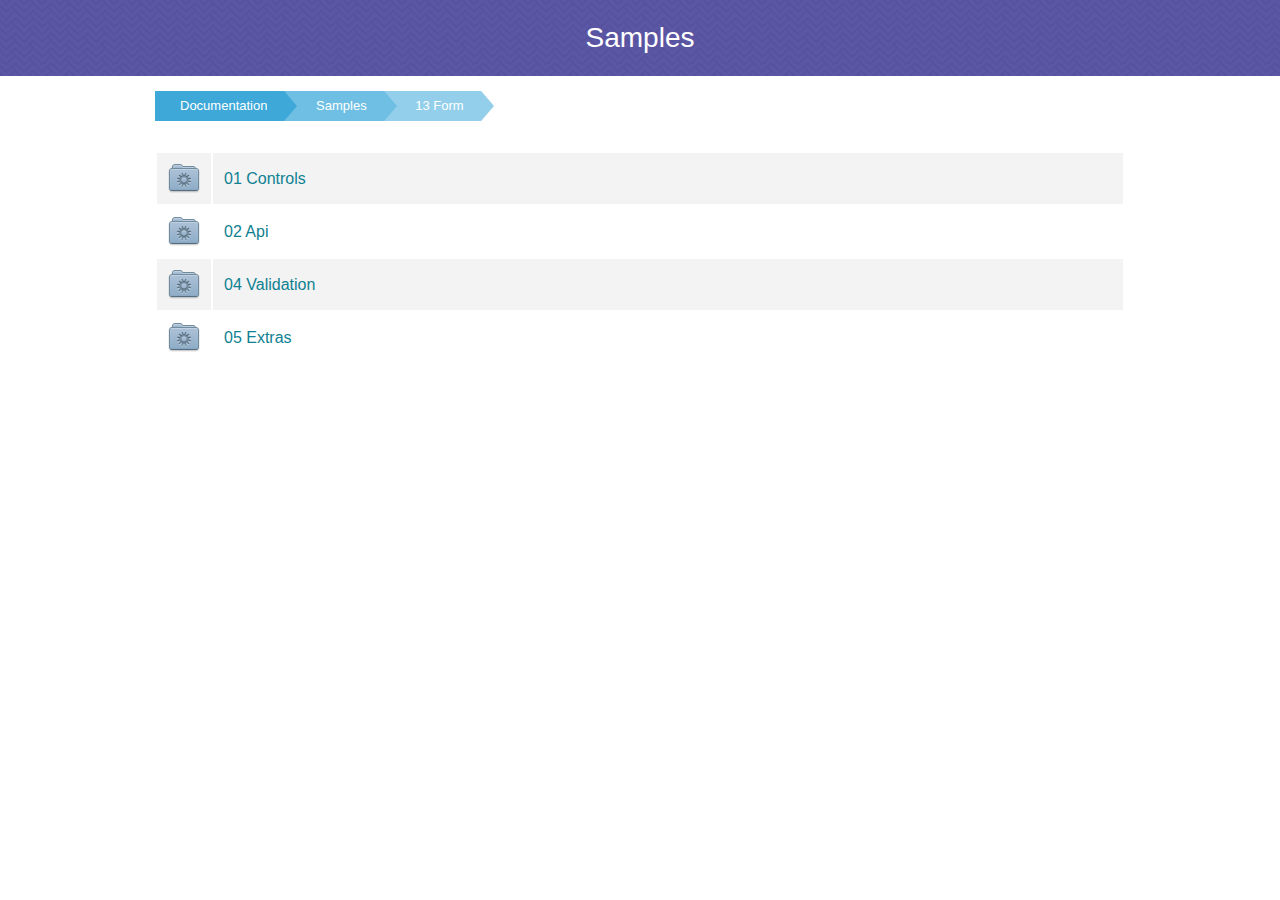
<file: DotNetCoreExample/DotNetCoreExample/wwwroot/webix/v4.0.16/samples/13_form/index.html>
<!doctype html>
<html>
	<head>
		<link rel="stylesheet" type="text/css" href="../common/docs.css">
		<meta http-equiv="Content-Type" content="text/html; charset=utf-8">
		<meta name="viewport" content="initial-scale = 1.0" />
		<link href="/assets/favicon.ico" rel="shortcut icon" />
		<title>Webix Samples : form</title>
	</head>
<body>
	<div class='abstop_header'>
		<div class='content_area'>
		&nbsp;
		</div>
	</div>
	<div class="page_header">
		<div class='page_inner_header'>
			<a href='http://webix.com'><div class='top_webix_logo'></div></a>
			Samples
		</div>
	</div>

	<div class="page_space">
	<div class="webixdoc_page webixdoc_start">
		<div id="webixContent" class='webixdoc_content'>
			<div class="webixdoc_content_inner">
				<div class="webixdoc_breadcrumb nav_breadcrumb">
					<a href="http://docs.webix.com/" class="webixdoc_back">Documentation</a>
					<a href="../index.html" class="webixdoc_back">Samples</a>
					<a href='../index.html' class='webixdoc_back'>13 Form</a>
				</div>
				<table class='nav_table'>
								<tr>
				<td style='width:30px;'>
					<a href='01_controls/index.html'><div class='nav_folder_img'>&nbsp;</div></a>
				</td><td> <a href='01_controls/index.html'>01 Controls</a> </td>
			</tr>
			<tr>
				<td style='width:30px;'>
					<a href='02_api/index.html'><div class='nav_folder_img'>&nbsp;</div></a>
				</td><td> <a href='02_api/index.html'>02 Api</a> </td>
			</tr>
			<tr>
				<td style='width:30px;'>
					<a href='04_validation/index.html'><div class='nav_folder_img'>&nbsp;</div></a>
				</td><td> <a href='04_validation/index.html'>04 Validation</a> </td>
			</tr>
			<tr>
				<td style='width:30px;'>
					<a href='05_extras/index.html'><div class='nav_folder_img'>&nbsp;</div></a>
				</td><td> <a href='05_extras/index.html'>05 Extras</a> </td>
			</tr>

				</table>
			</div>
		</div>


	</div>
	</div>



</body>
</html>
</file>
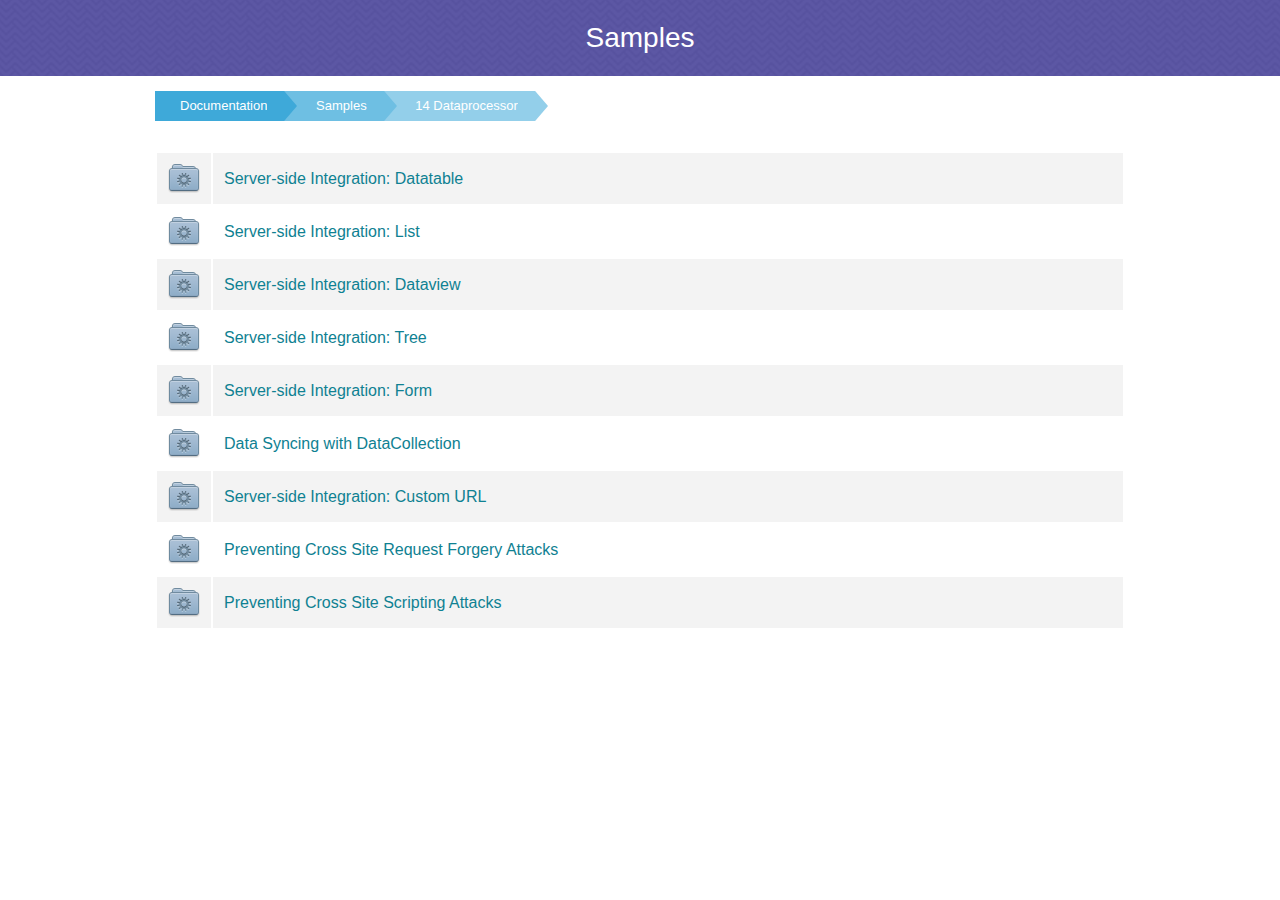
<file: DotNetCoreExample/DotNetCoreExample/wwwroot/webix/v4.0.16/samples/14_dataprocessor/index.html>
<!doctype html>
<html>
	<head>
		<link rel="stylesheet" type="text/css" href="../common/docs.css">
		<meta http-equiv="Content-Type" content="text/html; charset=utf-8">
		<meta name="viewport" content="initial-scale = 1.0" />
		<link href="/assets/favicon.ico" rel="shortcut icon" />
		<title>Webix Samples : dataprocessor</title>
	</head>
<body>
	<div class='abstop_header'>
		<div class='content_area'>
		&nbsp;
		</div>
	</div>
	<div class="page_header">
		<div class='page_inner_header'>
			<a href='http://webix.com'><div class='top_webix_logo'></div></a>
			Samples
		</div>
	</div>

	<div class="page_space">
	<div class="webixdoc_page webixdoc_start">
		<div id="webixContent" class='webixdoc_content'>
			<div class="webixdoc_content_inner">
				<div class="webixdoc_breadcrumb nav_breadcrumb">
					<a href="http://docs.webix.com/" class="webixdoc_back">Documentation</a>
					<a href="../index.html" class="webixdoc_back">Samples</a>
					<a href='../index.html' class='webixdoc_back'>14 Dataprocessor</a>
				</div>
				<table class='nav_table'>
								<tr>
				<td style='width:30px;'>
					<a href='01_datatable.html'><div class='nav_folder_img'>&nbsp;</div></a>
				</td><td> <a href='01_datatable.html'>Server-side Integration: Datatable</a> </td>
			</tr>
			<tr>
				<td style='width:30px;'>
					<a href='02_list.html'><div class='nav_folder_img'>&nbsp;</div></a>
				</td><td> <a href='02_list.html'>Server-side Integration:  List</a> </td>
			</tr>
			<tr>
				<td style='width:30px;'>
					<a href='03_dataview.html'><div class='nav_folder_img'>&nbsp;</div></a>
				</td><td> <a href='03_dataview.html'>Server-side Integration:  Dataview</a> </td>
			</tr>
			<tr>
				<td style='width:30px;'>
					<a href='04_tree.html'><div class='nav_folder_img'>&nbsp;</div></a>
				</td><td> <a href='04_tree.html'>Server-side Integration: Tree</a> </td>
			</tr>
			<tr>
				<td style='width:30px;'>
					<a href='05_form.html'><div class='nav_folder_img'>&nbsp;</div></a>
				</td><td> <a href='05_form.html'>Server-side Integration:  Form</a> </td>
			</tr>
			<tr>
				<td style='width:30px;'>
					<a href='06_datastore.html'><div class='nav_folder_img'>&nbsp;</div></a>
				</td><td> <a href='06_datastore.html'>Data Syncing with DataCollection</a> </td>
			</tr>
			<tr>
				<td style='width:30px;'>
					<a href='08_custom_urls.html'><div class='nav_folder_img'>&nbsp;</div></a>
				</td><td> <a href='08_custom_urls.html'>Server-side Integration: Custom URL</a> </td>
			</tr>
			<tr>
				<td style='width:30px;'>
					<a href='10_csrf_atack.html'><div class='nav_folder_img'>&nbsp;</div></a>
				</td><td> <a href='10_csrf_atack.html'>Preventing Cross Site Request Forgery Attacks</a> </td>
			</tr>
			<tr>
				<td style='width:30px;'>
					<a href='11_xss_atack.html'><div class='nav_folder_img'>&nbsp;</div></a>
				</td><td> <a href='11_xss_atack.html'>Preventing Cross Site Scripting Attacks</a> </td>
			</tr>

				</table>
			</div>
		</div>


	</div>
	</div>



</body>
</html>
</file>
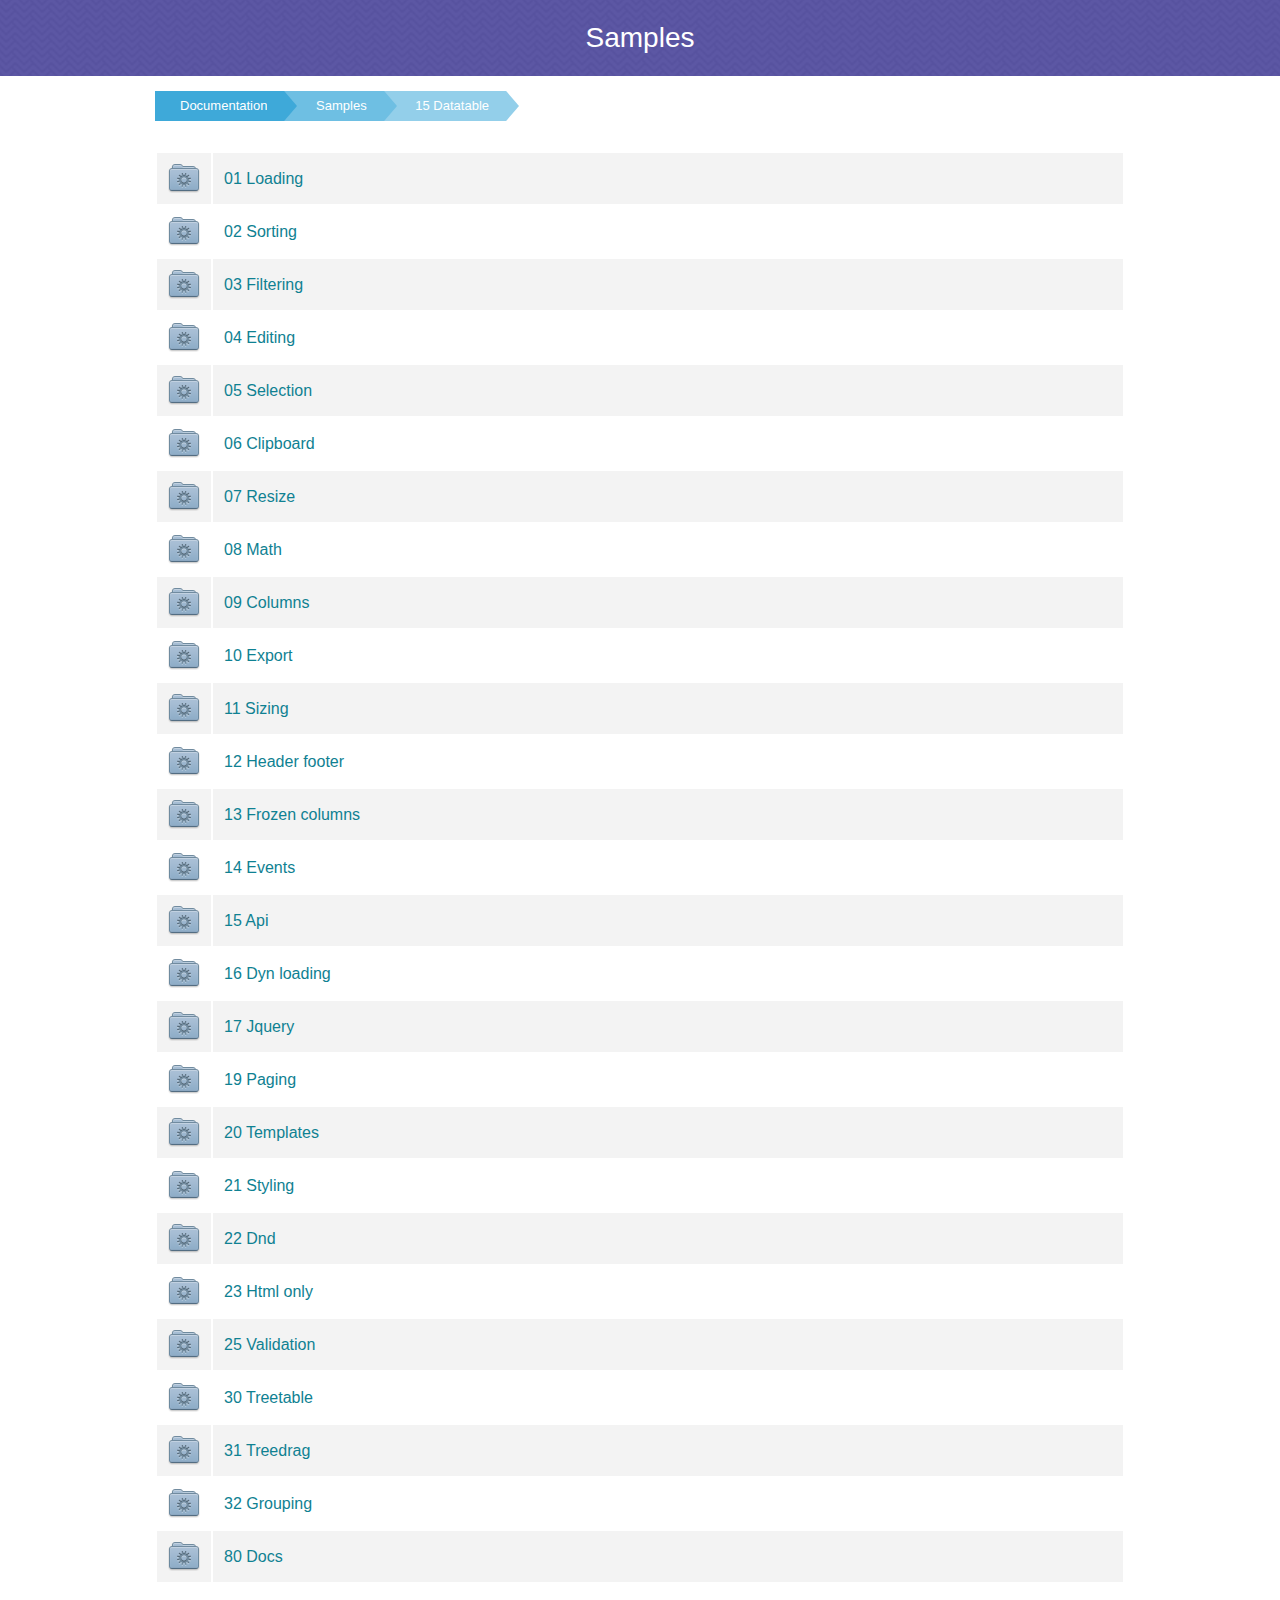
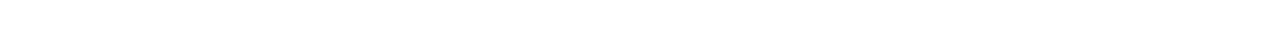
<file: DotNetCoreExample/DotNetCoreExample/wwwroot/webix/v4.0.16/samples/15_datatable/index.html>
<!doctype html>
<html>
	<head>
		<link rel="stylesheet" type="text/css" href="../common/docs.css">
		<meta http-equiv="Content-Type" content="text/html; charset=utf-8">
		<meta name="viewport" content="initial-scale = 1.0" />
		<link href="/assets/favicon.ico" rel="shortcut icon" />
		<title>Webix Samples : datatable</title>
	</head>
<body>
	<div class='abstop_header'>
		<div class='content_area'>
		&nbsp;
		</div>
	</div>
	<div class="page_header">
		<div class='page_inner_header'>
			<a href='http://webix.com'><div class='top_webix_logo'></div></a>
			Samples
		</div>
	</div>

	<div class="page_space">
	<div class="webixdoc_page webixdoc_start">
		<div id="webixContent" class='webixdoc_content'>
			<div class="webixdoc_content_inner">
				<div class="webixdoc_breadcrumb nav_breadcrumb">
					<a href="http://docs.webix.com/" class="webixdoc_back">Documentation</a>
					<a href="../index.html" class="webixdoc_back">Samples</a>
					<a href='../index.html' class='webixdoc_back'>15 Datatable</a>
				</div>
				<table class='nav_table'>
								<tr>
				<td style='width:30px;'>
					<a href='01_loading/index.html'><div class='nav_folder_img'>&nbsp;</div></a>
				</td><td> <a href='01_loading/index.html'>01 Loading</a> </td>
			</tr>
			<tr>
				<td style='width:30px;'>
					<a href='02_sorting/index.html'><div class='nav_folder_img'>&nbsp;</div></a>
				</td><td> <a href='02_sorting/index.html'>02 Sorting</a> </td>
			</tr>
			<tr>
				<td style='width:30px;'>
					<a href='03_filtering/index.html'><div class='nav_folder_img'>&nbsp;</div></a>
				</td><td> <a href='03_filtering/index.html'>03 Filtering</a> </td>
			</tr>
			<tr>
				<td style='width:30px;'>
					<a href='04_editing/index.html'><div class='nav_folder_img'>&nbsp;</div></a>
				</td><td> <a href='04_editing/index.html'>04 Editing</a> </td>
			</tr>
			<tr>
				<td style='width:30px;'>
					<a href='05_selection/index.html'><div class='nav_folder_img'>&nbsp;</div></a>
				</td><td> <a href='05_selection/index.html'>05 Selection</a> </td>
			</tr>
			<tr>
				<td style='width:30px;'>
					<a href='06_clipboard/index.html'><div class='nav_folder_img'>&nbsp;</div></a>
				</td><td> <a href='06_clipboard/index.html'>06 Clipboard</a> </td>
			</tr>
			<tr>
				<td style='width:30px;'>
					<a href='07_resize/index.html'><div class='nav_folder_img'>&nbsp;</div></a>
				</td><td> <a href='07_resize/index.html'>07 Resize</a> </td>
			</tr>
			<tr>
				<td style='width:30px;'>
					<a href='08_math/index.html'><div class='nav_folder_img'>&nbsp;</div></a>
				</td><td> <a href='08_math/index.html'>08 Math</a> </td>
			</tr>
			<tr>
				<td style='width:30px;'>
					<a href='09_columns/index.html'><div class='nav_folder_img'>&nbsp;</div></a>
				</td><td> <a href='09_columns/index.html'>09 Columns</a> </td>
			</tr>
			<tr>
				<td style='width:30px;'>
					<a href='10_export/index.html'><div class='nav_folder_img'>&nbsp;</div></a>
				</td><td> <a href='10_export/index.html'>10 Export</a> </td>
			</tr>
			<tr>
				<td style='width:30px;'>
					<a href='11_sizing/index.html'><div class='nav_folder_img'>&nbsp;</div></a>
				</td><td> <a href='11_sizing/index.html'>11 Sizing</a> </td>
			</tr>
			<tr>
				<td style='width:30px;'>
					<a href='12_header_footer/index.html'><div class='nav_folder_img'>&nbsp;</div></a>
				</td><td> <a href='12_header_footer/index.html'>12 Header footer</a> </td>
			</tr>
			<tr>
				<td style='width:30px;'>
					<a href='13_frozen_columns/index.html'><div class='nav_folder_img'>&nbsp;</div></a>
				</td><td> <a href='13_frozen_columns/index.html'>13 Frozen columns</a> </td>
			</tr>
			<tr>
				<td style='width:30px;'>
					<a href='14_events/index.html'><div class='nav_folder_img'>&nbsp;</div></a>
				</td><td> <a href='14_events/index.html'>14 Events</a> </td>
			</tr>
			<tr>
				<td style='width:30px;'>
					<a href='15_api/index.html'><div class='nav_folder_img'>&nbsp;</div></a>
				</td><td> <a href='15_api/index.html'>15 Api</a> </td>
			</tr>
			<tr>
				<td style='width:30px;'>
					<a href='16_dyn_loading/index.html'><div class='nav_folder_img'>&nbsp;</div></a>
				</td><td> <a href='16_dyn_loading/index.html'>16 Dyn loading</a> </td>
			</tr>
			<tr>
				<td style='width:30px;'>
					<a href='17_jquery/index.html'><div class='nav_folder_img'>&nbsp;</div></a>
				</td><td> <a href='17_jquery/index.html'>17 Jquery</a> </td>
			</tr>
			<tr>
				<td style='width:30px;'>
					<a href='19_paging/index.html'><div class='nav_folder_img'>&nbsp;</div></a>
				</td><td> <a href='19_paging/index.html'>19 Paging</a> </td>
			</tr>
			<tr>
				<td style='width:30px;'>
					<a href='20_templates/index.html'><div class='nav_folder_img'>&nbsp;</div></a>
				</td><td> <a href='20_templates/index.html'>20 Templates</a> </td>
			</tr>
			<tr>
				<td style='width:30px;'>
					<a href='21_styling/index.html'><div class='nav_folder_img'>&nbsp;</div></a>
				</td><td> <a href='21_styling/index.html'>21 Styling</a> </td>
			</tr>
			<tr>
				<td style='width:30px;'>
					<a href='22_dnd/index.html'><div class='nav_folder_img'>&nbsp;</div></a>
				</td><td> <a href='22_dnd/index.html'>22 Dnd</a> </td>
			</tr>
			<tr>
				<td style='width:30px;'>
					<a href='23_html_only/index.html'><div class='nav_folder_img'>&nbsp;</div></a>
				</td><td> <a href='23_html_only/index.html'>23 Html only</a> </td>
			</tr>
			<tr>
				<td style='width:30px;'>
					<a href='25_validation/index.html'><div class='nav_folder_img'>&nbsp;</div></a>
				</td><td> <a href='25_validation/index.html'>25 Validation</a> </td>
			</tr>
			<tr>
				<td style='width:30px;'>
					<a href='30_treetable/index.html'><div class='nav_folder_img'>&nbsp;</div></a>
				</td><td> <a href='30_treetable/index.html'>30 Treetable</a> </td>
			</tr>
			<tr>
				<td style='width:30px;'>
					<a href='31_treedrag/index.html'><div class='nav_folder_img'>&nbsp;</div></a>
				</td><td> <a href='31_treedrag/index.html'>31 Treedrag</a> </td>
			</tr>
			<tr>
				<td style='width:30px;'>
					<a href='32_grouping/index.html'><div class='nav_folder_img'>&nbsp;</div></a>
				</td><td> <a href='32_grouping/index.html'>32 Grouping</a> </td>
			</tr>
			<tr>
				<td style='width:30px;'>
					<a href='80_docs/index.html'><div class='nav_folder_img'>&nbsp;</div></a>
				</td><td> <a href='80_docs/index.html'>80 Docs</a> </td>
			</tr>

				</table>
			</div>
		</div>


	</div>
	</div>



</body>
</html>
</file>
<file: DotNetCoreExample/DotNetCoreExample/wwwroot/webix/v4.0.16/samples/common/docs.css>
body{
	margin:0px; padding:0px;
	font-size:13px;
	color:	#222;
	overflow-y:scroll;
	font-family: "Lucida Grande", "Lucida Sans Unicode", "Lucida Sans", Geneva, Verdana, sans-serif;
}
.abstop_header{
	display:none;
	min-width:1000px;
	padding:3px 0px;
	text-align:right;
	background-color:#38324b; color:white;
}
.page_header{
	min-width:1000px;
	background-color:#5c57a4; color:#fff;
	text-align:center;
	font-size:28px;
	line-height: 36px;
	padding: 20px 2px;
	background-image:url([data-uri]);
}
.webixdoc_page{
	background:#ffffff;
	width:1000px;
	display:table;
	margin-left:auto;
	margin-right:auto;
	clear:both;
}

/*text part*/
.webixdoc_content{
	vertical-align:top;
	overflow:hidden;
	padding: 0px 15px 15px 15px;	
}
.webixdoc_content_inner{
	min-height:600px;
	overflow:hidden;
}
.webixdoc_content a{
	color:#0F8192;  /* 0088CC */
	text-decoration:none;
}
.webixdoc_content_alt{
	background-color: #f2efea;
	border-top:1px solid #ece8e2;
	border-bottom:1px solid #ece8e2;
	padding-top:10px;
	padding-bottom:10px;
}

/*webixdoc_breadcrumb*/
.webixdoc_breadcrumb { 
	overflow: hidden; 
	margin-top:15px;
	white-space: nowrap;
}

.webixdoc_breadcrumb a { 
	text-decoration:none;
	color: #fff;
	text-decoration: none; 
	padding: 7px 0 7px 45px;
	line-height: 16px;
	background: #3ea9d9;

	position: relative; 
	display: inline-block;
	
}

.webixdoc_breadcrumb a:after { 
	content: " "; 
	display: block; 
	width: 0; height: 0;
	border-top: 35px solid transparent;       
	border-bottom: 35px solid transparent;
	border-left: 30px solid #3ea9d9;
	position: absolute;

	top: 50%; left: 100%;
	z-index: 2; 
	margin-top: -35px; 
}	


.webixdoc_breadcrumb a:first-child{
	padding-left: 25px;
}

.webixdoc_breadcrumb a:nth-child(2)       { background:#6ebfe3; }
.webixdoc_breadcrumb a:nth-child(2):after { border-left-color:#6ebfe3; }
.webixdoc_breadcrumb a:nth-child(3)       { background:#93cfea; }
.webixdoc_breadcrumb a:nth-child(3):after { border-left-color:#93cfea; }
.webixdoc_breadcrumb a:nth-child(4)       { background:#B1D9EB;}
.webixdoc_breadcrumb a:nth-child(4):after { border-left-color:#B1D9EB;}
.webixdoc_breadcrumb a:nth-child(5)       { background:#E1D4E6; }
.webixdoc_breadcrumb a:nth-child(5):after { border-left-color:#E1D4E6;}

.webixdoc_breadcrumb a:hover { background:#4D7DBF; }
.webixdoc_breadcrumb a:hover:after { border-left-color:#4D7DBF !important; }


.nav_folder_img{
	background: url([data-uri]);
	width:32px;
	height:29px;
}
.nav_page_img{
	background: url([data-uri]);
	width:32px;
	height:29px;
}
.nav_back_img{
	background: url([data-uri]);
	width:32px;
	height:32px;
}

.webixdoc_content .nav_table{
	padding:30px 0px;
	width: 100%;
	margin-left: auto;
	margin-right: auto;
	border-width: 0px;
}
.webixdoc_content .nav_table td{
	border-width: 0px;
	padding:11px;
}
.webixdoc_content .nav_table tr{
	background: #f3f3f3;
}
.webixdoc_content .nav_table tr:nth-child(2n){
	background: white;
}
.webixdoc_content .nav_table a{
	font-size:16px;
}
.nav_webixdoc_breadcrumb{
	margin:18px 25px;
}
</file>
